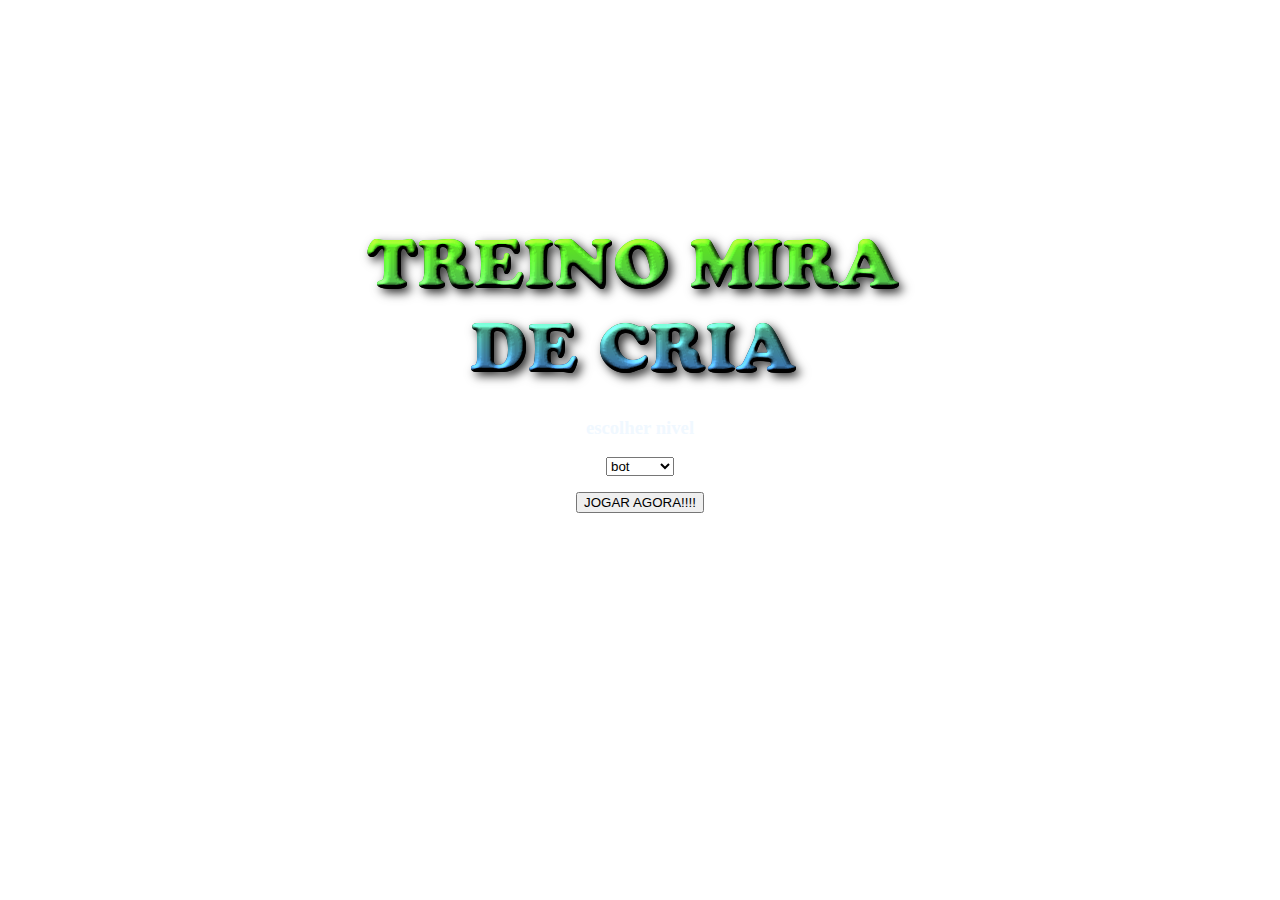
<file: index.html>
<!DOCTYPE html>
<html lang="en">
<head>
    <meta charset="UTF-8">
    <meta http-equiv="X-UA-Compatible" content="IE=edge">
    <meta name="viewport" content="width=device-width, initial-scale=1.0">
    <link href="https://cdn.jsdelivr.net/npm/bootstrap@5.0.2/dist/css/bootstrap.min.css" rel="stylesheet" integrity="sha384-EVSTQN3/azprG1Anm3QDgpJLIm9Nao0Yz1ztcQTwFspd3yD65VohhpuuCOmLASjC" crossorigin="anonymous">
    <title>Document</title>
    <script>
        function iniciarJogo(){
            var nivel = document.getElementById('nivel').value
            window.location.href = "jogo.html?" + nivel
        }
    </script>
</head>
<body class="bg-dark">
    <div class="container">
        <p align='center'><img style="margin-top: 200px;" src="imagens/logo.png" calss="logo"></p>
    </div>
    <div class="container">
        <h3 style="color: aliceblue;"><p align="center">escolher nivel</p></h3>
        <p align="center"><select name="op" id="nivel">
            <option value="bot">bot</option>
            <option value="random">random</option>
            <option value="nerd">nerd</option>
        </select></p>
    </div>
    <p align='center'><button type="button" class="btn btn-primary" onclick="iniciarJogo()">JOGAR AGORA!!!!</button><p></a>
</body>
</html>
</file>
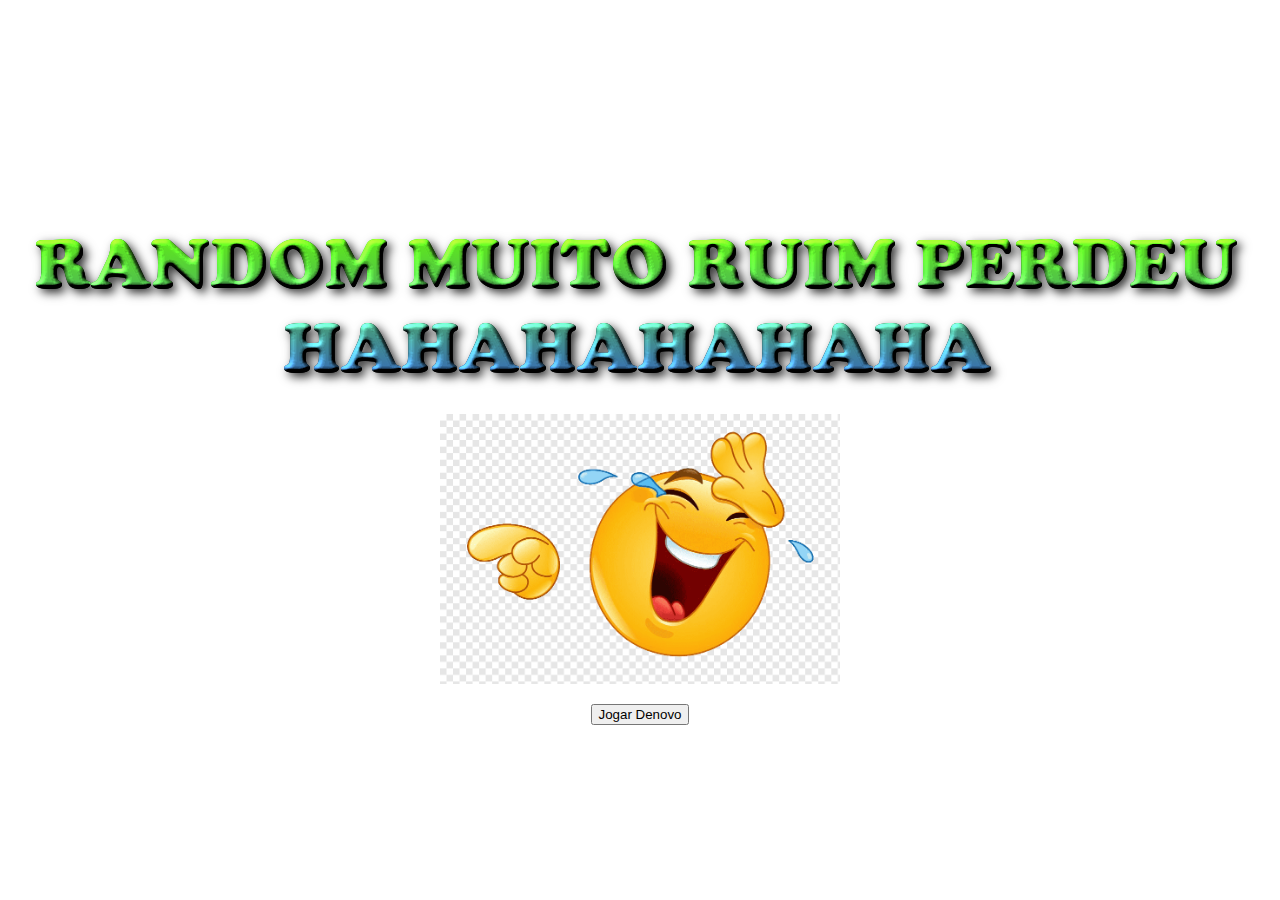
<file: gameover.html>
<!DOCTYPE html>
<html lang="en">
<head>
    <meta charset="UTF-8">
    <meta http-equiv="X-UA-Compatible" content="IE=edge">
    <meta name="viewport" content="width=device-width, initial-scale=1.0">
    <link href="https://cdn.jsdelivr.net/npm/bootstrap@5.0.2/dist/css/bootstrap.min.css" rel="stylesheet" integrity="sha384-EVSTQN3/azprG1Anm3QDgpJLIm9Nao0Yz1ztcQTwFspd3yD65VohhpuuCOmLASjC" crossorigin="anonymous">
    <title>Document</title>
</head>
<body class="bg-dark">
    <div class="container">
        <p align='center'><img style="margin-top: 200px;" src="imagens/perdeu.png" calss="logo"></p>
        <p align='center'><img style="width: 400px;"src="imagens/rindo.png" calss="logo"></p>
    </div>
    <a href="index.html"><p align='center'><button type="button" class="btn btn-primary">Jogar Denovo</button><p></a>
</body>
</html>
</file>
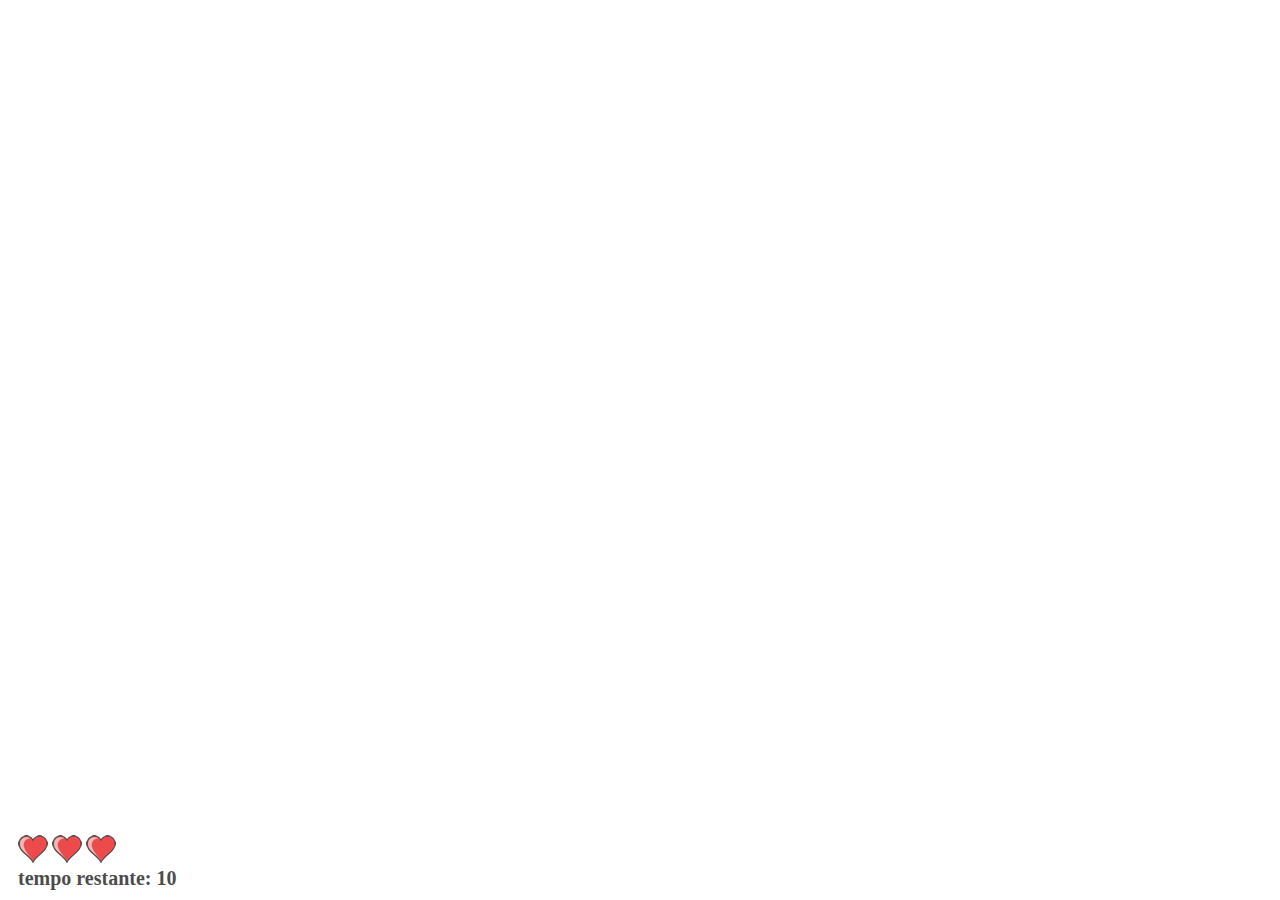
<file: jogo.html>
<!DOCTYPE html>
<html lang="en">
<head>
    <meta charset="UTF-8">
    <meta http-equiv="X-UA-Compatible" content="IE=edge">
    <meta name="viewport" content="width=device-width, initial-scale=1.0">
    <link href="https://cdn.jsdelivr.net/npm/bootstrap@5.0.2/dist/css/bootstrap.min.css" rel="stylesheet" integrity="sha384-EVSTQN3/azprG1Anm3QDgpJLIm9Nao0Yz1ztcQTwFspd3yD65VohhpuuCOmLASjC" crossorigin="anonymous">
    <title>Document</title>
    <script src="jogo.js"></script>
    <link rel="stylesheet" href="style.css">
</head>
<body onresize="tamanhoTela()" class="bg-dark">

    <div class="painel">
        <div class="vidas">
            <img src="imagens/coracao1.png" id="c1">
            <img src="imagens/coracao1.png" id="c2">
            <img src="imagens/coracao1.png" id="c3">
        </div>
        <div class="cronometro">
            tempo restante: <span id="cronometro"></span>
        </div>
    </div>


    <script>

        document.getElementById('cronometro').innerHTML = tempo

       setInterval(function() {posicao() }, dificuldadeTempo)
    </script>
</body>
</html>
</file>
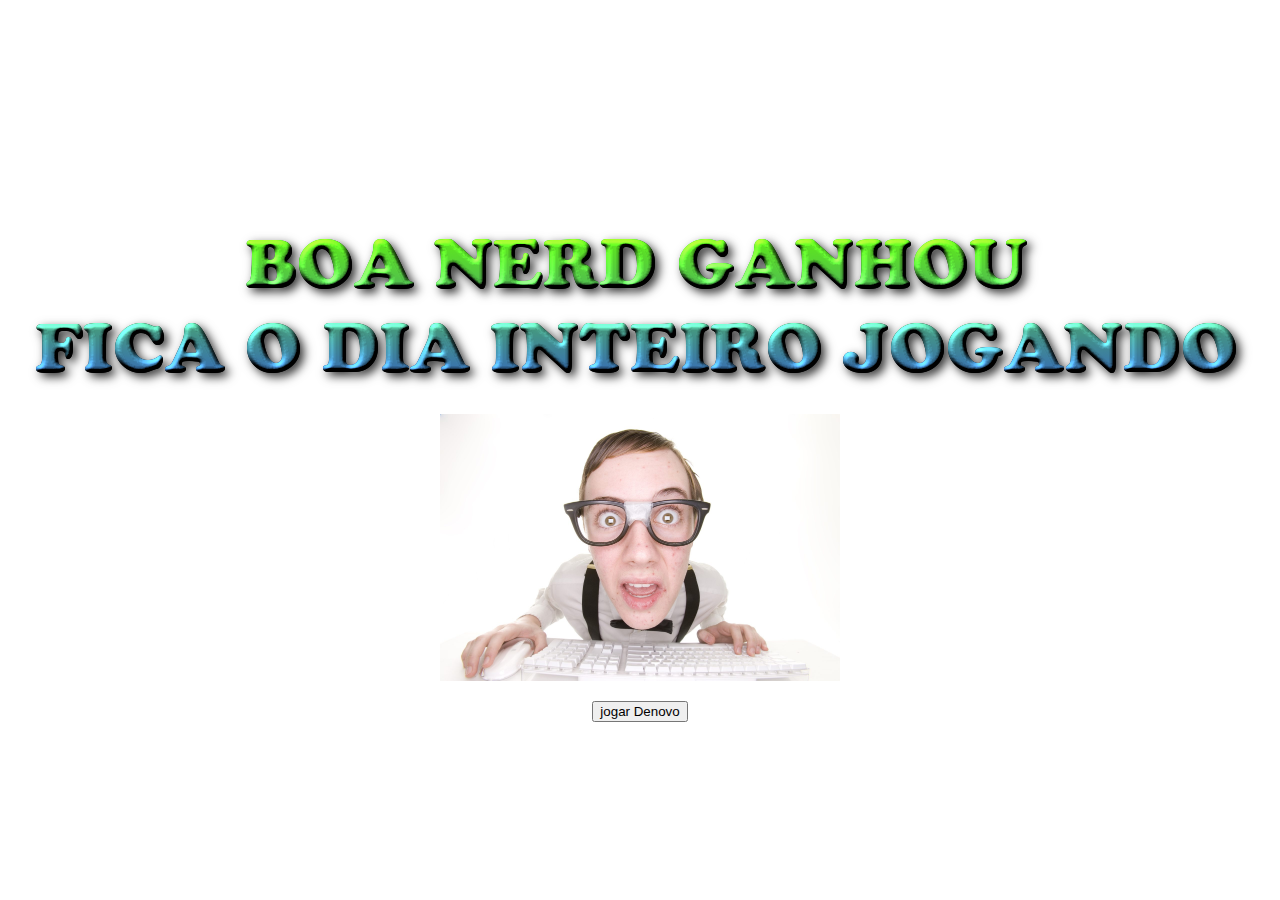
<file: vitoria.html>
<!DOCTYPE html>
<html lang="en">
<head>
    <meta charset="UTF-8">
    <meta http-equiv="X-UA-Compatible" content="IE=edge">
    <meta name="viewport" content="width=device-width, initial-scale=1.0">
    <link href="https://cdn.jsdelivr.net/npm/bootstrap@5.0.2/dist/css/bootstrap.min.css" rel="stylesheet" integrity="sha384-EVSTQN3/azprG1Anm3QDgpJLIm9Nao0Yz1ztcQTwFspd3yD65VohhpuuCOmLASjC" crossorigin="anonymous">
    <title>Document</title>
</head>
<body class="bg-dark">
    <div class="container">
        <p align='center'><img style="margin-top: 200px;" src="imagens/ganhou.png" calss="logo"></p>
        <p align='center'><img style="width: 400px;"src="imagens/maneiro.jpg" calss="logo"></p>
    </div>
    <a href="index.html"><p align='center'><button type="button" class="btn btn-primary">jogar Denovo</button><p></a>
</body>
</html>
</file>
<file: style.css>
.mira1{
    margin-top: 200px;
    margin-left: 200px;
    margin-right: 200px;
    margin-bottom: 200px;
    width: 120px;
    height: 120px;
    border-radius: 70%;
}

.mira2{
    margin-top: 200px;
    margin-left: 200px;
    margin-right: 200px;
    margin-bottom: 200px;
    width: 90px;
    height: 90px;
    border-radius: 70%;
}

.mira3{
    margin-top: 200px;
    margin-left: 200px;
    margin-right: 200px;
    margin-bottom: 200px;
    width: 60px;
    height: 60px;
    border-radius: 70%;
}

.painel{
    position: absolute;
    width: 190px;
    padding: 10px;
    bottom: 0px;
    border-top: solid 1px #fff;
    background-color: #ffff;
    opacity: 0.7;
}

.vidas{
    float:left;
}

.cronometro{
    float: left;
    font-size: 20px;
    font-weight: bold;
}
</file>
